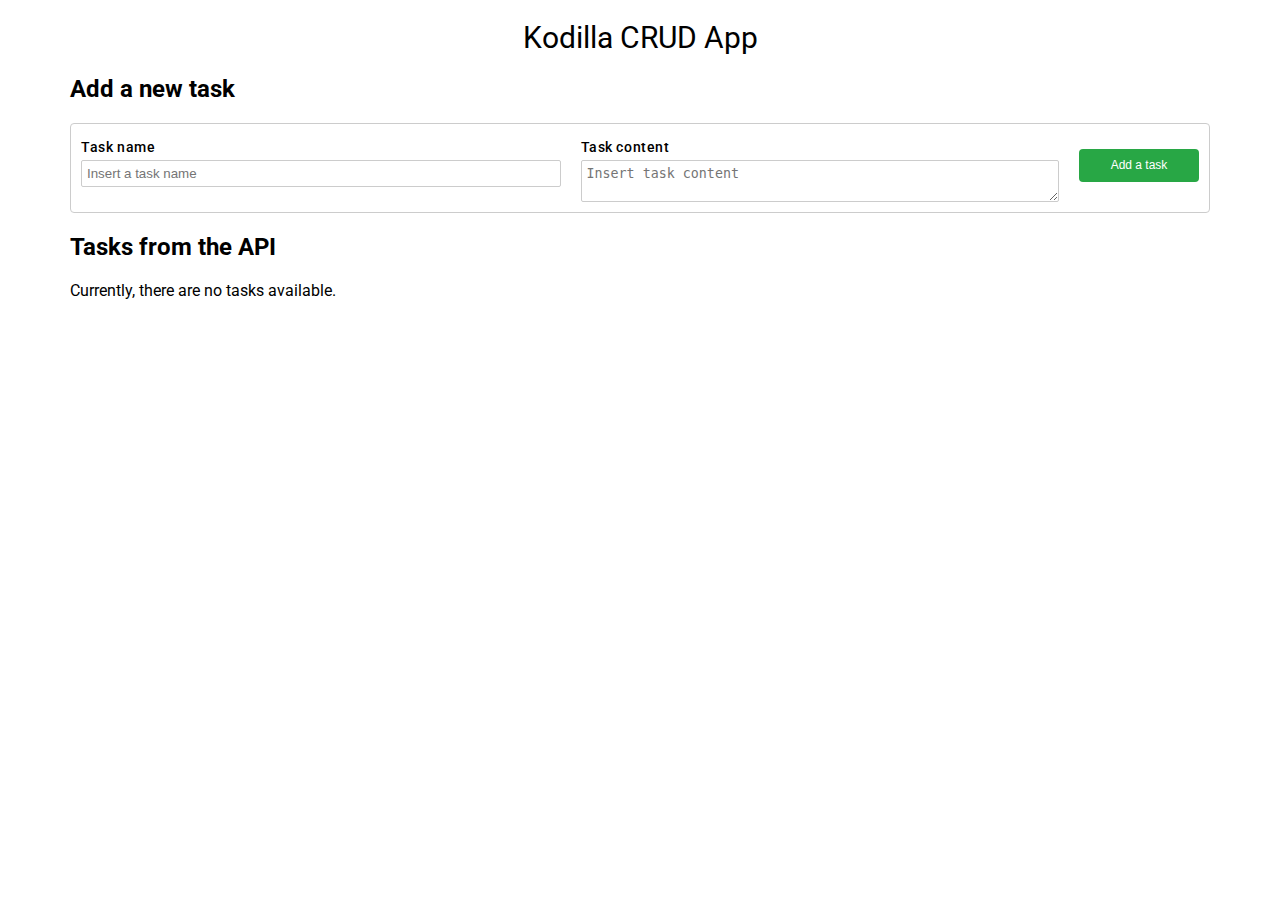
<file: src/main/webapp/index.html>
<html lang="en">
<head>
  <meta charset="UTF-8">
  <meta name="viewport" content="width=device-width, user-scalable=no, initial-scale=1.0, maximum-scale=1.0, minimum-scale=1.0">
  <meta http-equiv="X-UA-Compatible" content="ie=edge">
  <title>CRUD</title>
  <link rel="stylesheet" href="style.css">
  <link href="https://fonts.googleapis.com/css?family=Roboto:400,400i,500,500i,700,700i&subset=latin-ext" rel="stylesheet">
</head>
<body>
<h1 class="kodilla-heading kodilla-heading--main">Kodilla CRUD App</h1>

<main class="crud container">
  <section class="datatable">
    <h2>Add a new task</h2>
    <form
        class="datatable__row datatable__row--add"
        method="POST"
        action="http://localhost:8080/v1/task/createTask"
        data-task-add-form
    >
      <fieldset class="datatable__row-section datatable__row-section--input-section">
        <label class="datatable__input-label">
          Task name
        </label>
        <input type="text" name="title" placeholder="Insert a task name" required minlength="3">
      </fieldset>

      <fieldset class="datatable__row-section datatable__row-section--input-section">
        <label class="datatable__input-label">
          Task content
        </label>
        <textarea name="content" placeholder="Insert task content" required minlength="3"></textarea>
      </fieldset>

      <fieldset class="datatable__row-section datatable__row-section--button-section">
        <button type="submit" data-task-add-button class="datatable__button">Add a task</button>
      </fieldset>
    </form>
  </section>
  <section class="datatable">
    <h2>Tasks from the API</h2>
    <div class="datatable__tasks-container" data-tasks-container></div>
  </section>
</main>

<div class="template" data-datatable-row-template>
  <form class="datatable__row" data-task-id="0">
    <fieldset class="datatable__row-section datatable__row-section--input-section" data-task-name-section>
      <label class="datatable__input-label">
        Task name
      </label>
      <input type="text" name="title" placeholder="Insert a new task name" data-task-name-input required minlength="3">
      <p class="datatable__field-value" data-task-name-paragraph></p>
    </fieldset>

    <fieldset class="datatable__row-section datatable__row-section--input-section" data-task-content-section>
      <label class="datatable__input-label">
        Task content
      </label>
      <textarea name="title" placeholder="Insert new task content" data-task-content-input required minlength="3"></textarea>
      <p class="datatable__field-value" data-task-content-paragraph></p>
    </fieldset>

    <div class="datatable__row-section-wrapper">
      <fieldset class="datatable__row-section datatable__row-section--button-section">
        <button type="button" data-task-submit-update-button class="datatable__button datatable__button--editing ">Submit update</button>
        <button type="button" data-task-edit-abort-button class="datatable__button datatable__button--editing">Abort update</button>
        <button type="button" data-task-edit-button class="datatable__button">Edit</button>
        <button type="button" data-task-delete-button class="datatable__button">Delete</button>
      </fieldset>

      <fieldset class="datatable__row-section datatable__row-section--trello-section">
        <select class="datatable__select" name="board-name" data-board-name-select>
          <option disabled selected>--- select an board ---</option>
        </select>
        <select class="datatable__select" name="list-name" data-list-name-select>
          <option disabled selected>--- select a list ---</option>
        </select>
        <button type="button" data-trello-card-creation-trigger class="datatable__button datatable__button--card-creation">
          Create a card
        </button>
      </fieldset>
    </div>
  </form>
</div>

<script src="jquery-3.3.1.min.js"></script>
<script src="script.js"></script>

</body>
</html>














<!-- <html lang="en">
<head>
  <meta charset="UTF-8">
  <meta name="viewport" content="width=device-width, user-scalable=no, initial-scale=1.0, maximum-scale=1.0, minimum-scale=1.0">
  <meta http-equiv="X-UA-Compatible" content="ie=edge">
  <title>CRUD</title>
  <link rel="stylesheet" href="style.css">
  <link href="https://fonts.googleapis.com/css?family=Roboto:400,400i,500,500i,700,700i&subset=latin-ext" rel="stylesheet">
</head>
<body>
<h1 class="kodilla-heading kodilla-heading--main">Kodilla CRUD App</h1>

<main class="crud container">
  <section class="datatable">
    <h2>Add a new task</h2>
    <form
        class="datatable__row datatable__row--add"
        method="POST"
        action="http://localhost:8080/v1/task/createTask"
        data-task-add-form
    >
      <fieldset class="datatable__row-section datatable__row-section--input-section">
        <label class="datatable__input-label">
          Task name
        </label>
        <input type="text" name="title" placeholder="Insert a task name" required minlength="3">
      </fieldset>

      <fieldset class="datatable__row-section datatable__row-section--input-section">
        <label class="datatable__input-label">
          Task content
        </label>
        <textarea name="content" placeholder="Insert task content" required minlength="3"></textarea>
      </fieldset>

      <fieldset class="datatable__row-section datatable__row-section--button-section">
        <button type="submit" data-task-add-button class="datatable__button">Add a task</button>
      </fieldset>
    </form>
  </section>
  <section class="datatable">
    <h2>Tasks from the API</h2>
    <div class="datatable__tasks-container" data-tasks-container></div>
  </section>
</main>

<div class="template" data-datatable-row-template>
  <form class="datatable__row" data-task-id="0">
    <fieldset class="datatable__row-section datatable__row-section--input-section" data-task-name-section>
      <label class="datatable__input-label">
        Task name
      </label>
      <input type="text" name="title" placeholder="Insert a new task name" data-task-name-input required minlength="3">
      <p class="datatable__field-value" data-task-name-paragraph></p>
    </fieldset>

    <fieldset class="datatable__row-section datatable__row-section--input-section" data-task-content-section>
      <label class="datatable__input-label">
        Task content
      </label>
      <textarea name="title" placeholder="Insert new task content" data-task-content-input required minlength="3"></textarea>
      <p class="datatable__field-value" data-task-content-paragraph></p>
    </fieldset>

    <fieldset class="datatable__row-section datatable__row-section--button-section">
      <button type="button" data-task-submit-update-button class="datatable__button datatable__button--editing ">Submit update</button>
      <button type="button" data-task-edit-abort-button class="datatable__button datatable__button--editing">Abort update</button>
      <button type="button" data-task-edit-button class="datatable__button">Edit</button>
      <button type="button" data-task-delete-button class="datatable__button">Delete</button>
    </fieldset>
  </form>
</div>

<script src="jquery-3.5.1.min.js"></script>
<script src="script.js"></script>
</body>
</html> -->
</file>
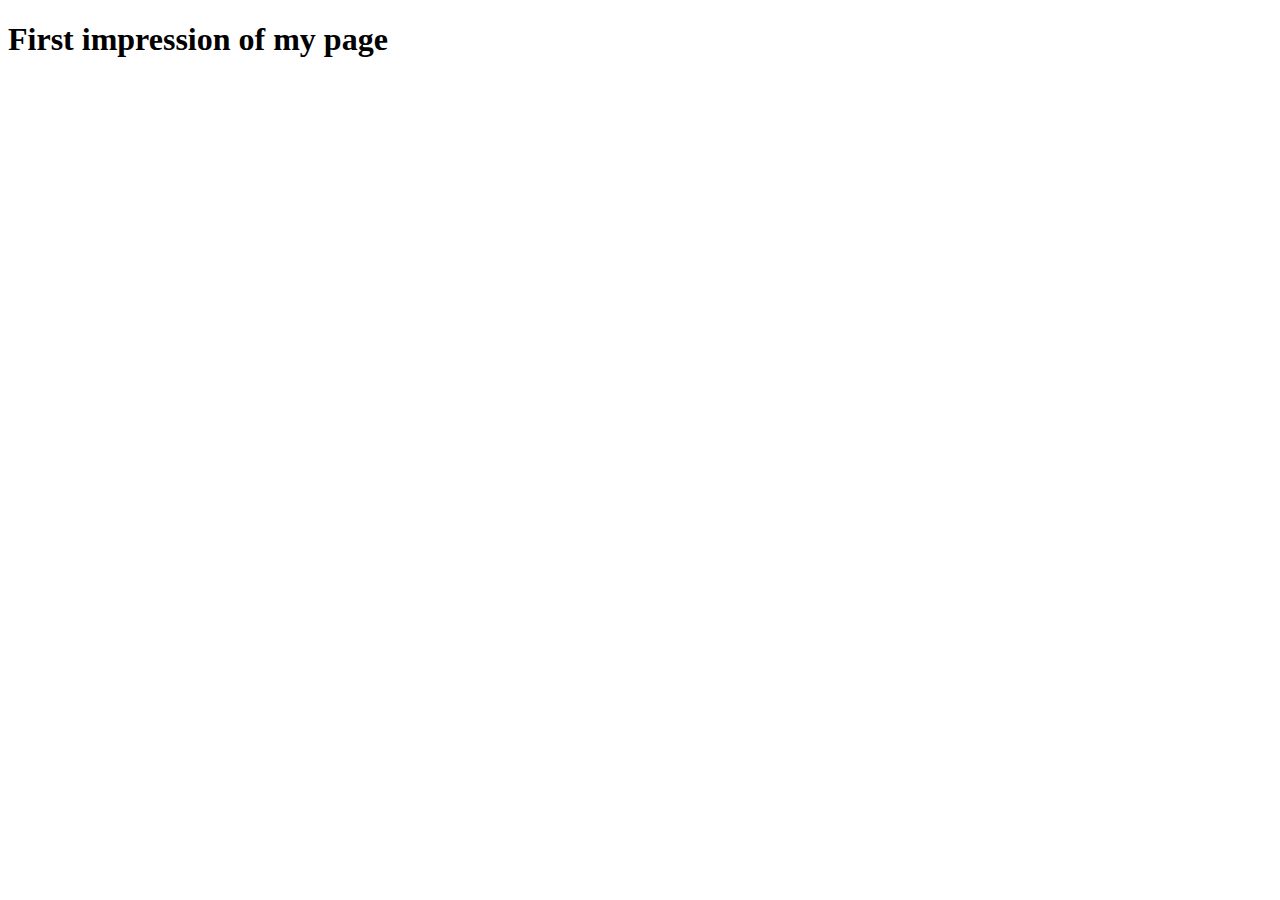
<file: src/main/resources/templates/index.html>
<!DOCTYPE html>
<html lang="en" xmlns:th="http://www.thymeleaf.org">
<head>
    <meta charset="UTF-8">
    <title>My welcome page</title>
</head>
<body>
    <h1>First impression of my page</h1>

<!--/*@thymesVar id="variable" type="com.crud.tasks.controller.StaticWebPageController"*/-->
    <span th:text="${variable}"></span>

    <br>

<!--/*@thymesVar id="one" type="com.crud.tasks.controller.StaticWebPageController"*/-->
<!--/*@thymesVar id="two" type="com.crud.tasks.controller.StaticWebPageController"*/-->

<!--/*@thymesVar id="equation1" type="com.crud.tasks.controller.StaticWebPageController"*/-->
<!--/*@thymesVar id="equation2" type="com.crud.tasks.controller.StaticWebPageController"*/-->
<!--/*@thymesVar id="equation3" type="com.crud.tasks.controller.StaticWebPageController"*/-->

    <span th:text="${equation1} + ${two} * ${two}"></span>
    <br>
    <span th:text="${equation2} + (${two} * ${two} + ${two})"></span>
    <br>
    <span th:text="${equation3} + (${two} - ${two} * ${two})"></span>

</body>
</html>
</file>
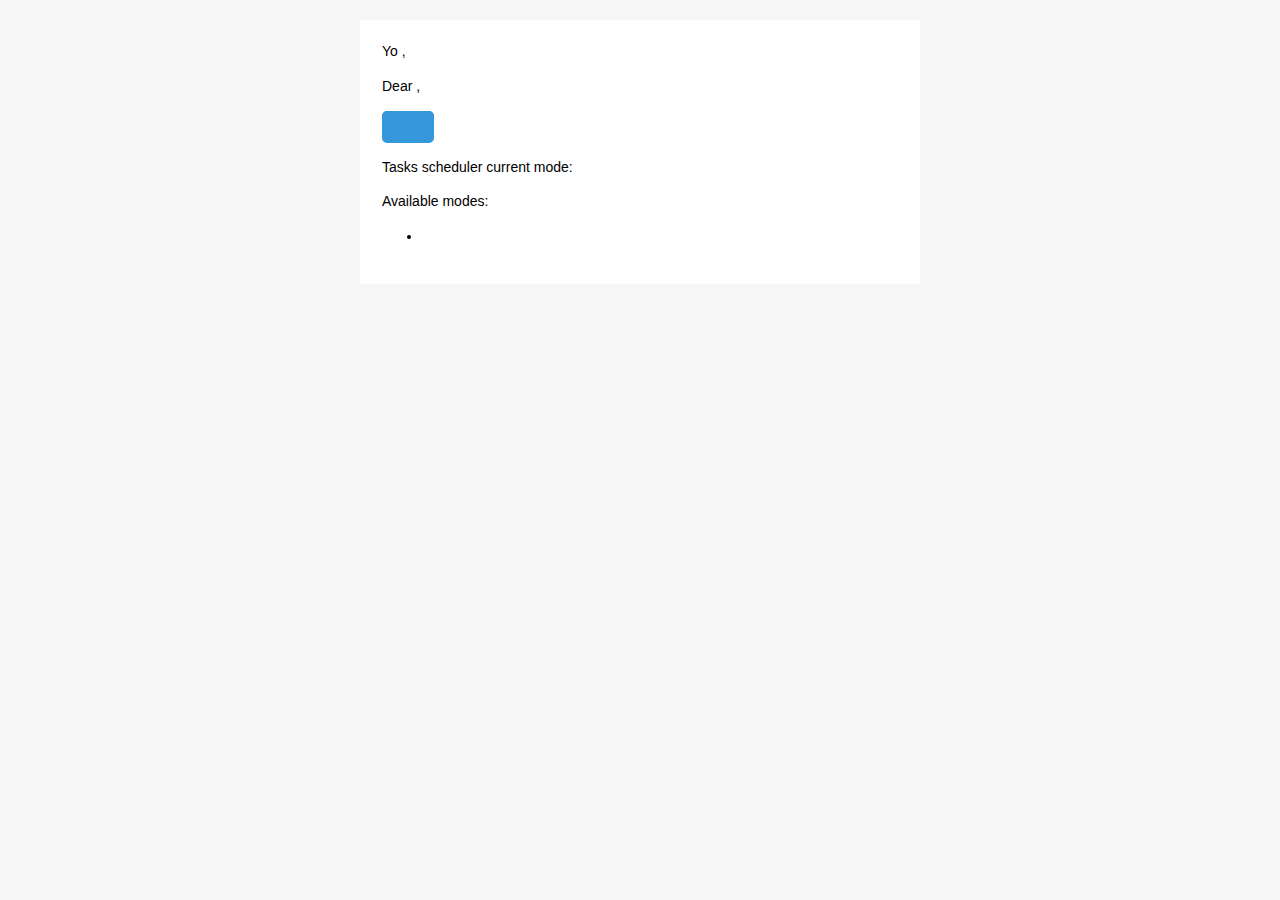
<file: src/main/resources/templates/mail/available-tasks-mail.html>
<!doctype html>
<html xmlns="http://www.w3.org/1999/xhtml" xmlns:th="http://www.thymeleaf.org">
<head>
    <meta name="viewport" content="width=device-width">
    <meta http-equiv="Content-Type" content="text/html; charset=UTF-8">
    <title>Trello Card</title>
    <style>

        @media only screen and (max-width: 620px) {
            table[class=body] h1 {
                font-size: 28px !important;
                margin-bottom: 10px !important;
            }
            table[class=body] p,
            table[class=body] ul,
            table[class=body] ol,
            table[class=body] td,
            table[class=body] span,
            table[class=body] a {
                font-size: 16px !important;
            }
            table[class=body] .wrapper,
            table[class=body] .article {
                padding: 10px !important;
            }
            table[class=body] .content {
                padding: 0 !important;
            }
            table[class=body] .container {
                padding: 0 !important;
                width: 100% !important;
            }
            table[class=body] .main {
                border-left-width: 0 !important;
                border-radius: 0 !important;
                border-right-width: 0 !important;
            }
            table[class=body] .btn table {
                width: 100% !important;
            }
            table[class=body] .btn a {
                width: 100% !important;
            }
            table[class=body] .img-responsive {
                height: auto !important;
                max-width: 100% !important;
                width: auto !important;
            }
        }

        @media all {
            .ExternalClass {
                width: 100%;
            }
            .ExternalClass,
            .ExternalClass p,
            .ExternalClass span,
            .ExternalClass font,
            .ExternalClass td,
            .ExternalClass div {
                line-height: 100%;
            }
            .apple-link a {
                color: inherit !important;
                font-family: inherit !important;
                font-size: inherit !important;
                font-weight: inherit !important;
                line-height: inherit !important;
                text-decoration: none !important;
            }
            .btn-primary table td:hover {
                background-color: #34495e !important;
            }
            .btn-primary a:hover {
                background-color: #34495e !important;
                border-color: #34495e !important;
            }
        }
    </style>
</head>
<body class="" style="background-color: #f6f6f6; font-family: sans-serif; -webkit-font-smoothing: antialiased; font-size: 14px; line-height: 1.4; margin: 0; padding: 0; -ms-text-size-adjust: 100%; -webkit-text-size-adjust: 100%;">
<table border="0" cellpadding="0" cellspacing="0" class="body" style="border-collapse: separate; mso-table-lspace: 0pt; mso-table-rspace: 0pt; width: 100%; background-color: #f6f6f6;">
    <tr>
        <td style="font-family: sans-serif; font-size: 14px; vertical-align: top;"> </td>
        <td class="container" style="font-family: sans-serif; font-size: 14px; vertical-align: top; display: block; Margin: 0 auto; max-width: 580px; padding: 10px; width: 580px;">
            <div class="content" style="box-sizing: border-box; display: block; Margin: 0 auto; max-width: 580px; padding: 10px;">

                <!-- START CENTERED WHITE CONTAINER -->
                <span class="preheader" style="color: transparent; display: none; height: 0; max-height: 0; max-width: 0; opacity: 0; overflow: hidden; mso-hide: all; visibility: hidden; width: 0;" th:text="${preview_message}"></span>
                <table class="main" style="border-collapse: separate; mso-table-lspace: 0pt; mso-table-rspace: 0pt; width: 100%; background: #ffffff; border-radius: 3px;">

                    <!-- START MAIN CONTENT AREA -->
                    <tr>
                        <td class="wrapper" style="font-family: sans-serif; font-size: 14px; vertical-align: top; box-sizing: border-box; padding: 20px;">
                            <table border="0" cellpadding="0" cellspacing="0" style="border-collapse: separate; mso-table-lspace: 0pt; mso-table-rspace: 0pt; width: 100%;">
                                <tr>
                                    <td style="font-family: sans-serif; font-size: 14px; vertical-align: top;">
                                        <p th:if="${is_friend}" style="font-family: sans-serif; font-size: 14px; font-weight: normal; margin: 0; Margin-bottom: 15px;"> Yo <span th:text="${admin_config.getAdminName()}"></span>,</p>
                                        <p th:unless="${is_friend}" style="font-family: sans-serif; font-size: 14px; font-weight: normal; margin: 0; Margin-bottom: 15px;"> Dear <span th:text="${admin_config.getAdminName()}"></span>,</p>
                                        <p style="font-family: sans-serif; font-size: 14px; font-weight: normal; margin: 0; Margin-bottom: 15px;" th:text="${message}"></p>
                                        <table border="0" cellpadding="0" cellspacing="0" class="btn btn-primary" style="border-collapse: separate; mso-table-lspace: 0pt; mso-table-rspace: 0pt; width: 100%; box-sizing: border-box;">
                                            <tbody>
                                            <tr>
                                                <td align="left" style="font-family: sans-serif; font-size: 14px; vertical-align: top; padding-bottom: 15px;">
                                                    <table th:if="${show_button}" border="0" cellpadding="0" cellspacing="0" style="border-collapse: separate; mso-table-lspace: 0pt; mso-table-rspace: 0pt; width: auto;">
                                                        <tbody>
                                                        <tr>
                                                            <td style="font-family: sans-serif; font-size: 14px; vertical-align: top; background-color: #3498db; border-radius: 5px; text-align: center;">
                                                                <a href="http://google.com" target="_blank" style="display: inline-block; color: #ffffff; background-color: #3498db; border: solid 1px #3498db; border-radius: 5px; box-sizing: border-box; cursor: pointer; text-decoration: none; font-size: 14px; font-weight: bold; margin: 0; padding: 12px 25px; text-transform: capitalize; border-color: #3498db;" th:href="${tasks_url}" th:text="${button}"></a> </td>
                                                        </tr>
                                                        </tbody>
                                                    </table>
                                                </td>
                                            </tr>
                                            </tbody>
                                        </table>
                                        <p style="font-family: sans-serif; font-size: 14px; font-weight: normal; margin: 0; Margin-bottom: 15px;">
                                            Tasks scheduler current mode:
                                        </p>
                                        <p style="font-family: sans-serif; font-size: 14px; font-weight: normal; margin: 0; Margin-bottom: 15px;" th:text="${scheduler_settings.getEvery_10_seconds()}">
                                        </p>
                                        <p style="font-family: sans-serif; font-size: 14px; font-weight: normal; margin: 0; Margin-bottom: 15px;">
                                            Available modes:
                                        </p>
                                        <ul th:each="function : ${scheduler_modes}">
                                            <li th:text="${function}"></li>
                                        </ul>
                                        <p style="font-family: sans-serif; font-size: 14px; font-weight: normal; margin: 0; Margin-bottom: 15px;" th:text="${goodbye_message}"></p>
                                    </td>
                                </tr>
                            </table>
                        </td>
                    </tr>

                    <!-- END MAIN CONTENT AREA -->
                </table>

                <!-- START FOOTER -->
                <div class="footer" style="clear: both; Margin-top: 10px; text-align: center; width: 100%;">
                    <table border="0" cellpadding="0" cellspacing="0" style="border-collapse: separate; mso-table-lspace: 0pt; mso-table-rspace: 0pt; width: 100%;">
                        <tr>
                            <td class="content-block" style="font-family: sans-serif; vertical-align: top; padding-bottom: 10px; padding-top: 10px; font-size: 12px; color: #999999; text-align: center;">
                                <span class="apple-link" style="color: #999999; font-size: 12px; text-align: center;" th:text="${company_details_name_and_goal}"></span>
                                    <br>
                                <span class="apple-link" style="color: #999999; font-size: 12px; text-align: center;" th:text="${company_details_mail_and_phone}"></span>
                            </td>
                        </tr>
                    </table>
                </div>
                <!-- END FOOTER -->

                <!-- END CENTERED WHITE CONTAINER -->
            </div>
        </td>
        <td style="font-family: sans-serif; font-size: 14px; vertical-align: top;"> </td>
    </tr>
</table>
</body>
</html>
</file>
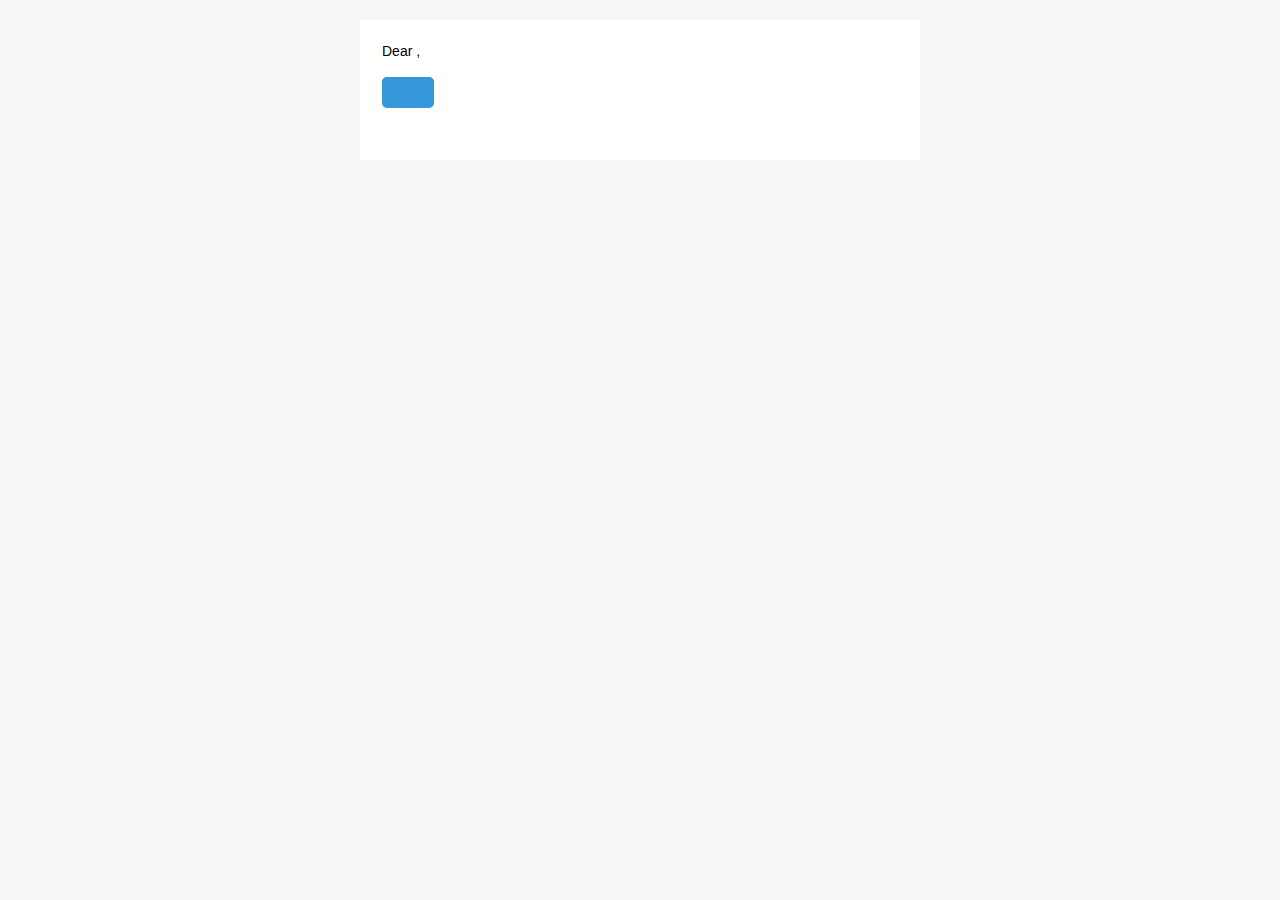
<file: src/main/resources/templates/mail/created-trello-card-mail.html>
<!doctype html>
<html xmlns="http://www.w3.org/1999/xhtml" xmlns:th="http://www.thymeleaf.org">
<head>
    <meta name="viewport" content="width=device-width">
    <meta http-equiv="Content-Type" content="text/html; charset=UTF-8">
    <title>Trello Card</title>
    <style>

        @media only screen and (max-width: 620px) {
            table[class=body] h1 {
                font-size: 28px !important;
                margin-bottom: 10px !important;
            }
            table[class=body] p,
            table[class=body] ul,
            table[class=body] ol,
            table[class=body] td,
            table[class=body] span,
            table[class=body] a {
                font-size: 16px !important;
            }
            table[class=body] .wrapper,
            table[class=body] .article {
                padding: 10px !important;
            }
            table[class=body] .content {
                padding: 0 !important;
            }
            table[class=body] .container {
                padding: 0 !important;
                width: 100% !important;
            }
            table[class=body] .main {
                border-left-width: 0 !important;
                border-radius: 0 !important;
                border-right-width: 0 !important;
            }
            table[class=body] .btn table {
                width: 100% !important;
            }
            table[class=body] .btn a {
                width: 100% !important;
            }
            table[class=body] .img-responsive {
                height: auto !important;
                max-width: 100% !important;
                width: auto !important;
            }
        }

        @media all {
            .ExternalClass {
                width: 100%;
            }
            .ExternalClass,
            .ExternalClass p,
            .ExternalClass span,
            .ExternalClass font,
            .ExternalClass td,
            .ExternalClass div {
                line-height: 100%;
            }
            .apple-link a {
                color: inherit !important;
                font-family: inherit !important;
                font-size: inherit !important;
                font-weight: inherit !important;
                line-height: inherit !important;
                text-decoration: none !important;
            }
            .btn-primary table td:hover {
                background-color: #34495e !important;
            }
            .btn-primary a:hover {
                background-color: #34495e !important;
                border-color: #34495e !important;
            }
        }
    </style>
</head>
<body class="" style="background-color: #f6f6f6; font-family: sans-serif; -webkit-font-smoothing: antialiased; font-size: 14px; line-height: 1.4; margin: 0; padding: 0; -ms-text-size-adjust: 100%; -webkit-text-size-adjust: 100%;">
<table border="0" cellpadding="0" cellspacing="0" class="body" style="border-collapse: separate; mso-table-lspace: 0pt; mso-table-rspace: 0pt; width: 100%; background-color: #f6f6f6;">
    <tr>
        <td style="font-family: sans-serif; font-size: 14px; vertical-align: top;"> </td>
        <td class="container" style="font-family: sans-serif; font-size: 14px; vertical-align: top; display: block; Margin: 0 auto; max-width: 580px; padding: 10px; width: 580px;">
            <div class="content" style="box-sizing: border-box; display: block; Margin: 0 auto; max-width: 580px; padding: 10px;">

                <!-- START CENTERED WHITE CONTAINER -->
                <span class="preheader" style="color: transparent; display: none; height: 0; max-height: 0; max-width: 0; opacity: 0; overflow: hidden; mso-hide: all; visibility: hidden; width: 0;" th:text="${preview_message}"></span>
                <table class="main" style="border-collapse: separate; mso-table-lspace: 0pt; mso-table-rspace: 0pt; width: 100%; background: #ffffff; border-radius: 3px;">

                    <!-- START MAIN CONTENT AREA -->
                    <tr>
                        <td class="wrapper" style="font-family: sans-serif; font-size: 14px; vertical-align: top; box-sizing: border-box; padding: 20px;">
                            <table border="0" cellpadding="0" cellspacing="0" style="border-collapse: separate; mso-table-lspace: 0pt; mso-table-rspace: 0pt; width: 100%;">
                                <tr>
                                    <td style="font-family: sans-serif; font-size: 14px; vertical-align: top;">
                                        <p style="font-family: sans-serif; font-size: 14px; font-weight: normal; margin: 0; Margin-bottom: 15px;"> Dear <span th:text="${admin_name}"></span>,</p>
                                        <p style="font-family: sans-serif; font-size: 14px; font-weight: normal; margin: 0; Margin-bottom: 15px;" th:text="${message}"></p>
                                        <table border="0" cellpadding="0" cellspacing="0" class="btn btn-primary" style="border-collapse: separate; mso-table-lspace: 0pt; mso-table-rspace: 0pt; width: 100%; box-sizing: border-box;">
                                            <tbody>
                                            <tr>
                                                <td align="left" style="font-family: sans-serif; font-size: 14px; vertical-align: top; padding-bottom: 15px;">
                                                    <table border="0" cellpadding="0" cellspacing="0" style="border-collapse: separate; mso-table-lspace: 0pt; mso-table-rspace: 0pt; width: auto;">
                                                        <tbody>
                                                        <tr>
                                                            <td style="font-family: sans-serif; font-size: 14px; vertical-align: top; background-color: #3498db; border-radius: 5px; text-align: center;">
                                                                <a href="http://google.com" target="_blank" style="display: inline-block; color: #ffffff; background-color: #3498db; border: solid 1px #3498db; border-radius: 5px; box-sizing: border-box; cursor: pointer; text-decoration: none; font-size: 14px; font-weight: bold; margin: 0; padding: 12px 25px; text-transform: capitalize; border-color: #3498db;" th:href="${tasks_url}" th:text="${button}"></a> </td>
                                                        </tr>
                                                        </tbody>
                                                    </table>
                                                </td>
                                            </tr>
                                            </tbody>
                                        </table>
                                        <p style="font-family: sans-serif; font-size: 14px; font-weight: normal; margin: 0; Margin-bottom: 15px;" th:text="${goodbye_message}"></p>
                                    </td>
                                </tr>
                            </table>
                        </td>
                    </tr>

                    <!-- END MAIN CONTENT AREA -->
                </table>

                <!-- START FOOTER -->
                <div class="footer" style="clear: both; Margin-top: 10px; text-align: center; width: 100%;">
                    <table border="0" cellpadding="0" cellspacing="0" style="border-collapse: separate; mso-table-lspace: 0pt; mso-table-rspace: 0pt; width: 100%;">
                        <tr>
                            <td class="content-block" style="font-family: sans-serif; vertical-align: top; padding-bottom: 10px; padding-top: 10px; font-size: 12px; color: #999999; text-align: center;">
                                <span class="apple-link" style="color: #999999; font-size: 12px; text-align: center;" th:text="${company_details_name_and_goal}"></span>
                                    <br>
                                <span class="apple-link" style="color: #999999; font-size: 12px; text-align: center;" th:text="${company_details_mail_and_phone}"></span>
                            </td>
                        </tr>
                    </table>
                </div>
                <!-- END FOOTER -->

                <!-- END CENTERED WHITE CONTAINER -->
            </div>
        </td>
        <td style="font-family: sans-serif; font-size: 14px; vertical-align: top;"> </td>
    </tr>
</table>
</body>
</html>
</file>
<file: src/main/webapp/style.css>
html {
  font-family: 'Roboto', sans-serif;
  box-sizing: border-box;
  font-size: 16px;
  font-weight: normal;
  margin: 0;
  padding: 0; }

input,
textarea {
  width: 100%;
  padding: 5px;
  margin: 0;
  border-radius: 2px;
  border: 1px solid #ccc; }

body {
  margin: 0;
  padding: 0; }

*,
*::before,
*::after {
  box-sizing: inherit; }

.crud {
  margin-bottom: 20px; }

.container {
  padding-right: 15px;
  padding-left: 15px;
  margin-right: auto;
  margin-left: auto; }

@media (min-width: 768px) {
  .container {
    width: 750px; } }

@media (min-width: 992px) {
  .container {
    width: 970px; } }

@media (min-width: 1200px) {
  .container {
    width: 1170px; } }

.kodilla-heading--main {
  margin: 20px auto;
  text-align: center;
  font-size: 30px;
  font-weight: 400; }

.datatable__row {
  display: flex;
  flex-flow: row nowrap;
  justify-content: flex-start;
  align-items: stretch;
  border: 1px solid #ccc;
  border-bottom: none;
  margin: 0; }

.datatable__row-section-wrapper {
  display: flex;
  flex-grow: 1;
  justify-content: space-around; }

.datatable__row:first-of-type {
  border-top-left-radius: 4px;
  border-top-right-radius: 4px; }

.datatable__row:last-of-type {
  border-bottom: 1px solid #ccc;
  border-bottom-left-radius: 4px;
  border-bottom-right-radius: 4px; }

.datatable__row input,
.datatable__row textarea {
  display: none; }

.datatable__row .datatable__button--editing {
  display: none; }

.datatable__row--editing input,
.datatable__row--editing textarea {
  display: block; }

.datatable__row--editing .datatable__field-value {
  display: none; }

.datatable__row--editing .datatable__button {
  display: none; }

.datatable__row--editing .datatable__button--editing,
.datatable__row--editing .datatable__button--card-creation {
  display: block; }

.datatable__row--add input,
.datatable__row--add textarea {
  display: block; }

.datatable__field-value {
  margin-bottom: 0;
  font-size: 14px; }

.datatable__row-section {
  border: none;
  margin: 0;
  padding: 10px;
  flex-grow: 1; }

.datatable__row-section--button-section,
.datatable__row-section--trello-section {
  margin-left: auto;
  align-self: center;
  flex-shrink: 1;
  flex-grow: 0;
  display: flex;
  flex-flow: column nowrap;
  justify-content: space-around;
  align-items: center; }

.datatable__input-label {
  display: block;
  text-align: left;
  font-size: 14px;
  margin: 5px auto;
  font-weight: 500;
  letter-spacing: 0.6px; }

.datatable__button {
  color: #fff;
  background-color: #28a745;
  display: block;
  margin-bottom: 5px;
  font-weight: 400;
  text-align: center;
  white-space: nowrap;
  vertical-align: middle;
  user-select: none;
  border: 1px solid transparent;
  padding: 8px 12px;
  font-size: 12px;
  min-width: 120px;
  line-height: 1.25;
  border-radius: 4px; }

.datatable__select {
  display: block;
  margin-bottom: 10px; }

.datatable__tasks-container:empty {
  position: relative; }

.datatable__tasks-container:empty::after {
  content: 'Currently, there are no tasks available.'; }

.template {
  display: none; }









/*html {
  font-family: 'Roboto', sans-serif;
  box-sizing: border-box;
  font-size: 16px;
  font-weight: normal;
  margin: 0;
  padding: 0; }

input,
textarea {
  width: 100%;
  padding: 5px;
  margin: 0;
  border-radius: 2px;
  border: 1px solid #ccc; }

body {
  margin: 0;
  padding: 0; }

*,
*::before,
*::after {
  box-sizing: inherit; }

.crud {
  margin-bottom: 20px; }

.container {
  padding-right: 15px;
  padding-left: 15px;
  margin-right: auto;
  margin-left: auto; }

@media (min-width: 768px) {
  .container {
    width: 750px; } }
@media (min-width: 992px) {
  .container {
    width: 970px; } }
@media (min-width: 1200px) {
  .container {
    width: 1170px; } }
.kodilla-heading--main {
  margin: 20px auto;
  text-align: center;
  font-size: 30px;
  font-weight: 400; }

.datatable__row {
  display: flex;
  flex-flow: row nowrap;
  justify-content: flex-start;
  align-items: stretch;
  border: 1px solid #ccc;
  border-bottom: none;
  margin: 0; }

.datatable__row:first-of-type {
  border-top-left-radius: 4px;
  border-top-right-radius: 4px; }

.datatable__row:last-of-type {
  border-bottom: 1px solid #ccc;
  border-bottom-left-radius: 4px;
  border-bottom-right-radius: 4px; }

.datatable__row input,
.datatable__row textarea {
  display: none; }

.datatable__row .datatable__button--editing {
  display: none; }

.datatable__row--editing input,
.datatable__row--editing textarea {
  display: block; }

.datatable__row--editing .datatable__field-value {
  display: none; }

.datatable__row--editing .datatable__button {
  display: none; }

.datatable__row--editing .datatable__button--editing {
  display: block; }

.datatable__row--add input,
.datatable__row--add textarea {
  display: block; }

.datatable__field-value {
  margin-bottom: 0;
  font-size: 14px; }

.datatable__row-section {
  border: none;
  margin: 0;
  padding: 10px;
  flex-grow: 1; }

.datatable__row-section--button-section {
  margin-left: auto;
  align-self: center;
  flex-shrink: 1;
  flex-grow: 0;
  display: flex;
  flex-flow: column nowrap;
  justify-content: space-around;
  align-items: center; }

.datatable__input-label {
  display: block;
  text-align: left;
  font-size: 14px;
  margin: 5px auto;
  font-weight: 500;
  letter-spacing: 0.6px; }

.datatable__button {
  color: #fff;
  background-color: #28a745;
  display: block;
  margin-bottom: 5px;
  font-weight: 400;
  text-align: center;
  white-space: nowrap;
  vertical-align: middle;
  user-select: none;
  border: 1px solid transparent;
  padding: 8px 12px;
  font-size: 12px;
  min-width: 120px;
  line-height: 1.25;
  border-radius: 4px; }

.datatable__tasks-container:empty {
  position: relative; }

.datatable__tasks-container:empty::after {
  content: 'Currently, there are no tasks available.'; }

.template {
  display: none;
}*/
</file>
